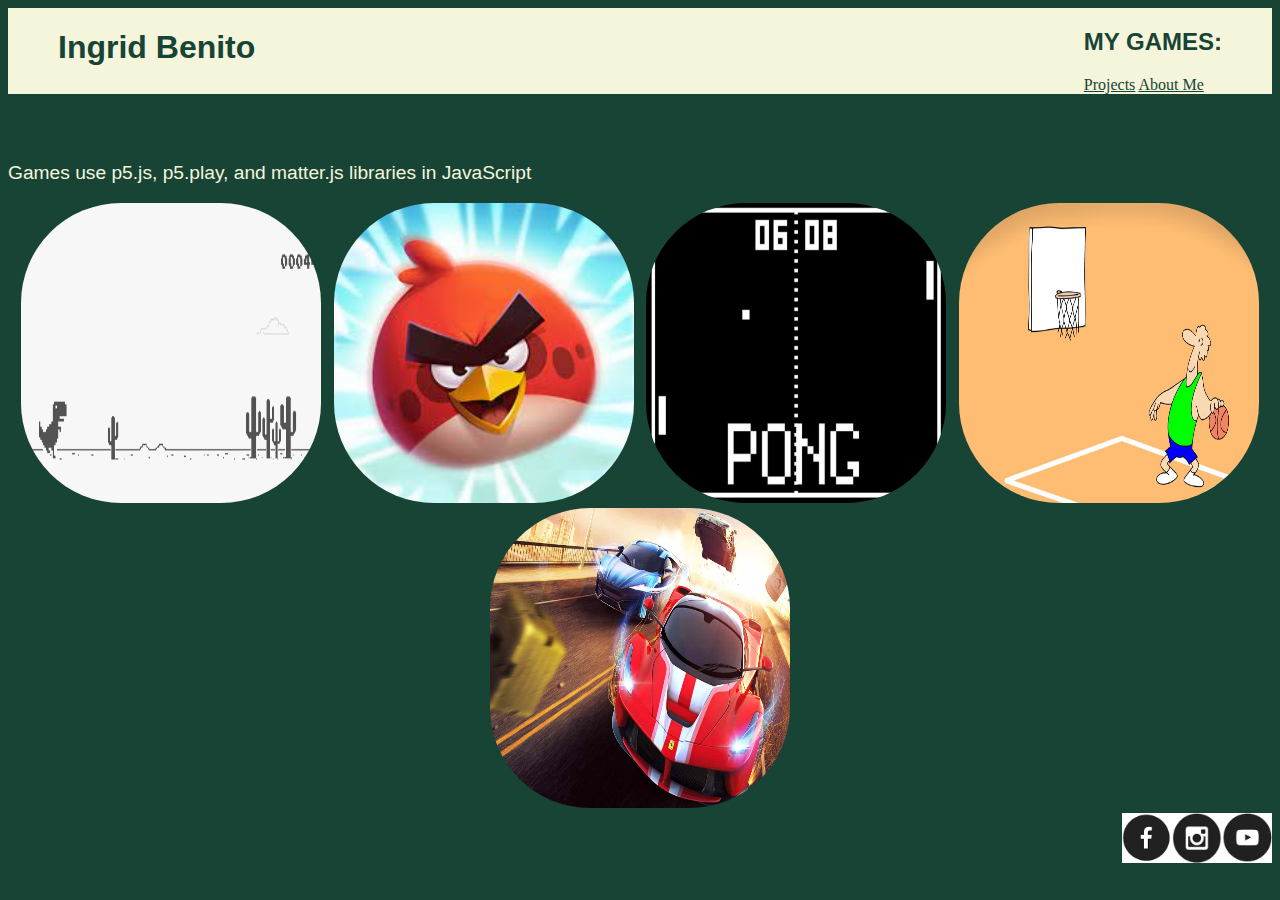
<file: index.html>
<!DOCTYPE html>
<html>

<head>
<title>MY PORTFOLIO</title>
<link rel="stylesheet" type="text/css" href="style.css"/>
</head>
<body>
<div class= "header">
<h1>Ingrid Benito</h1>
<div class="menu">
<h2>MY GAMES:</h2>
<a href="index.html">Projects</a>
<a href="aboutme.html">About Me</a>
</div>
</div>
<div class="heading">
<h2>These are some games designed by me</h2> </div>
<div class="heading2">
<p>Games use p5.js, p5.play, and matter.js libraries in JavaScript</p></div>

<div class="grid">
<div class="item">
<a href="https://editor.p5js.org/bi8242007/full/CjyR2tu3N">
<img src="trex-chrome-game.png" width=300 height=300/></a>
<p>Trex Runner Game</p>    
</div>
<div class="item">
<a href="https://bi9017869.github.io/AngryBirdsFinal/">
<img src="angryBird.jpg" width=300 height=300/></a>
<p>Angry Birds Game</p>
</div>
<div class="item">
<a href="https://studio.code.org/projects/gamelab/WkrGa58aWVyflOovfOy4ZBZKcGcLdK31yEVYid23K4A">
<img src="Pong1.jpg" width=300 height=300/></a>
<p>Pong Game</p>
</div>
<div class="item">
<a href="https://bi9017869.github.io/basketballShooter-4-/">
<img src="basketball.jpg" width=300 height=300/></a>
<p>Basketball Shooter Game</p>
</div>
<div class="item">
<a href="https://bi9017869.github.io/MultiPlayerCar-Final-/">
<img src="carRacing.jpg" width=300 height=300/></a>
<p>Multiplayer Car Racing Game</p>
</div>
</div>
<div class="footer">
<a href="#">
<img src="fb.png" width=50 height=50/>
</a>
<a href="#">
<img src="insta.png" width=50 height=50/>
</a>
<a href="#">
<img src="youtube.png" width=50 height=50/>
</a>
</div>
</body>

</html>
</file>
<file: style.css>
h1{
    color:rgb(23, 68, 53);
    font-family: Verdana, Geneva, Tahoma, sans-serif;
    margin-left: 50px;
    
}
h2{
    font-family: Verdana, Geneva, Tahoma, sans-serif;
    color:rgb(23, 68, 53);
}
body{
    background-color: rgb(23, 68, 53);
}
.header{
    background-color: beige;
    display: flex;
    justify-content: space-between;
}
.heading{
    color: rgb(245, 245, 220);
    font-family: Verdana, Geneva, Tahoma, sans-serif;
}
.heading2{
    color: rgb(245, 245, 220);
    font-family: Verdana, Geneva, Tahoma, sans-serif;
    font-size: larger;
}
.grid{
    display: flex;
    flex-wrap: wrap;
    justify-content: space-evenly;
}
.footer{
    display: flex;
    justify-content: flex-end;
}
.item{
    color: rgb(23, 68, 53);
    font-size: larger;
    font-family: Verdana, Geneva, Tahoma, sans-serif;
}
.menu{
    margin-right: 50px;
}
a:link{
    color: rgb(23, 68, 53);
}
a:visited{
    color:#007000;
}
.item{
    position: relative;
}
.item p{
    position: absolute;
    top: 50%;
    left: 50%;
    transform: translate(-50%,-50%);
    opacity: 0;
}
.item:hover p{
    opacity: 1;
}
.item:hover img{
    opacity: 0.33;
}
.item img{
    border-radius: 100px;
    border-color: aqua;
}
</file>
